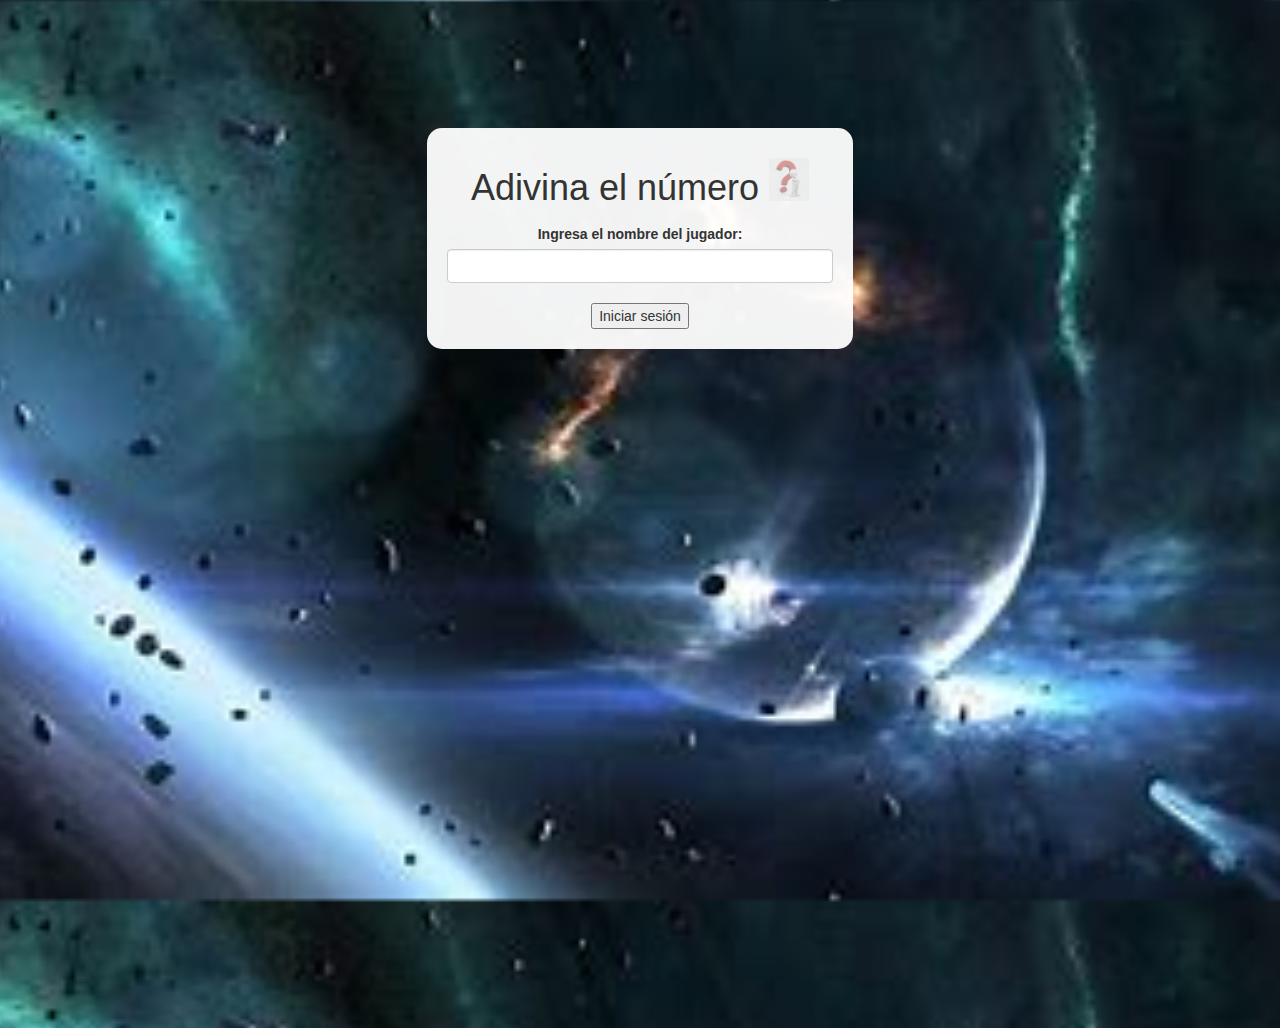
<file: index.html>
<!DOCTYPE html>
<html>
<head>
	<title>Adivina el número</title>

<link href="https://fonts.googleapis.com/css?family=Yeon+Sung&display=swap" rel="stylesheet"><meta name="viewport" content="width=device-width, initial-scale=1">

<link rel="stylesheet" href="https://maxcdn.bootstrapcdn.com/bootstrap/3.4.0/css/bootstrap.min.css">
<script src="https://ajax.googleapis.com/ajax/libs/jquery/3.4.1/jquery.min.js"></script>
<script src="https://maxcdn.bootstrapcdn.com/bootstrap/3.4.0/js/bootstrap.min.js"></script>

<link rel="stylesheet" type="text/css" href="style.css">
<script src="login.js"></script>
</head>
<body>

<center>


	<div class="col-lg-4 col-md-6 col-sm-6 col-xs-11 login_div">

        <h1>Adivina el número
            <sup>
                <img id="logo" src="q.jpeg">
                </sup>
        </h1>
          
        <div>
            <label for="guessField">Ingresa el nombre del jugador: </label>
            <br>
            <input type = "text" id = "playername" class = "form-control">
            </div>
        </br>
            <Button type = "submit" onclick="Login()"> Iniciar sesión
                   </Button>
                  
                  
        </div>
	</div>
</center>

</body>
</html>
</file>
<file: style.css>
html, body
{
  height: 100%;
  margin: 0;
}

body
{
background-image: url("background.jpeg");
background-size: cover;
background-position: center;
}
#logo{
    width: 40px ;
    opacity:40%
}


.login_div
{
    margin:10%;
	background: rgba(255,255,255,0.95);
    float: none;border-radius: 15px;
    padding: 20px;  
}
</file>
